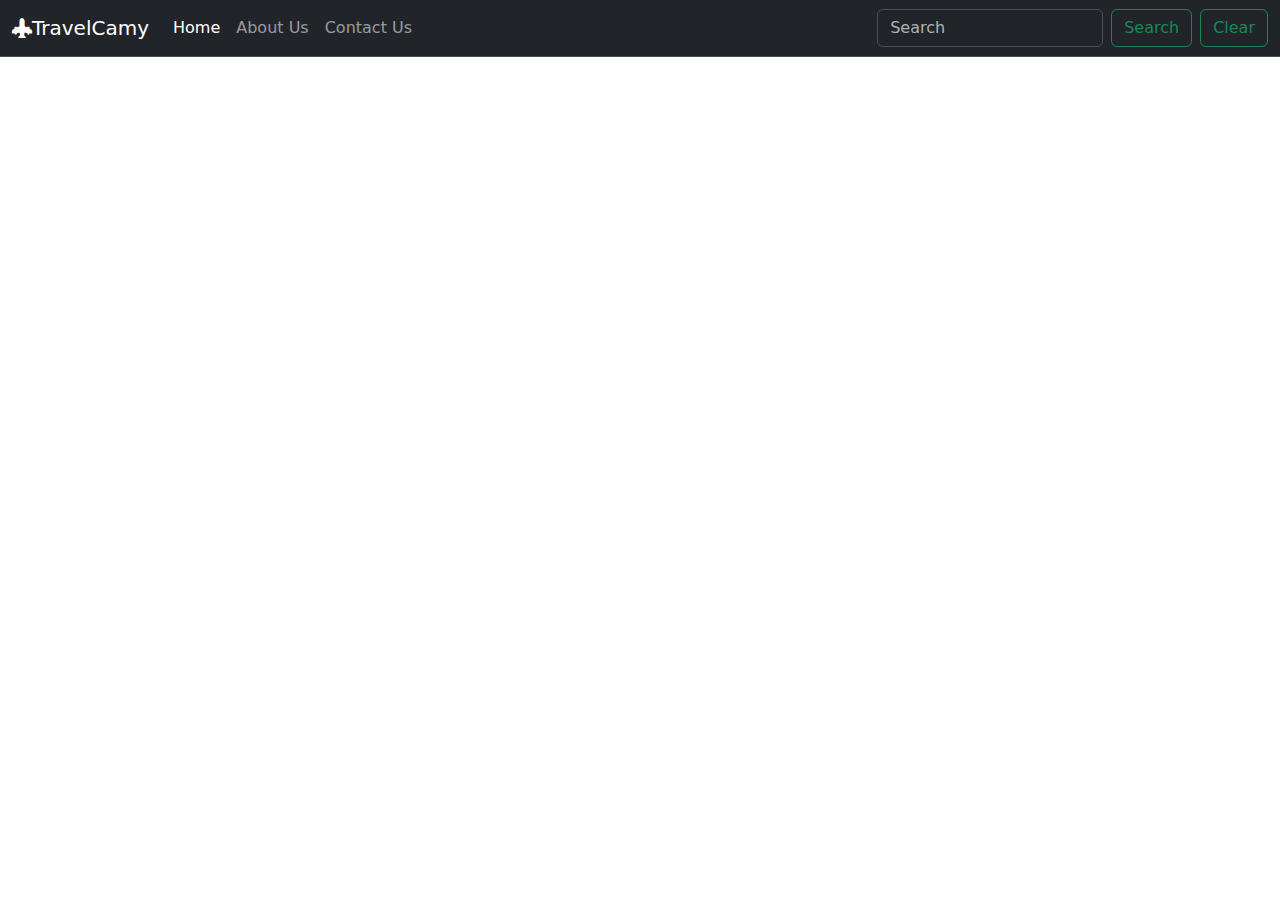
<file: index.html>
<!DOCTYPE html>
<html lang="en">
  <head>
    <meta charset="UTF-8" />
    <meta name="viewport" content="width=device-width, initial-scale=1.0" />
    <title>TravelCamy</title>
    <link
      href="https://cdn.jsdelivr.net/npm/bootstrap@5.3.3/dist/css/bootstrap.min.css"
      rel="stylesheet"
      integrity="sha384-QWTKZyjpPEjISv5WaRU9OFeRpok6YctnYmDr5pNlyT2bRjXh0JMhjY6hW+ALEwIH"
      crossorigin="anonymous"
    />
    <link
      rel="stylesheet"
      href="https://cdn.jsdelivr.net/npm/bootstrap-icons@1.11.3/font/bootstrap-icons.min.css"
    />
    <link rel="stylesheet" href="styles.css" />
  </head>
  <body>
    <nav
      class="navbar navbar-expand-lg bg-dark border-bottom border-body"
      data-bs-theme="dark"
    >
      <div class="container-fluid">
        <a class="navbar-brand" href="#"
          ><i class="bi bi-airplane-engines-fill"></i>TravelCamy</a
        >
        <button
          class="navbar-toggler"
          type="button"
          data-bs-toggle="collapse"
          data-bs-target="#navbarSupportedContent"
          aria-controls="navbarSupportedContent"
          aria-expanded="false"
          aria-label="Toggle navigation"
        >
          <span class="navbar-toggler-icon"></span>
        </button>
        <div class="collapse navbar-collapse" id="navbarSupportedContent">
          <ul class="navbar-nav me-auto mb-2 mb-lg-0">
            <li class="nav-item">
              <a class="nav-link active" aria-current="page" href="./index.html"
                >Home</a
              >
            </li>
            <li class="nav-item">
              <a class="nav-link" href="./about_us.html">About Us</a>
            </li>
            <li class="nav-item">
              <a class="nav-link" href="./contact_us.html">Contact Us</a>
            </li>
          </ul>
          <div class="d-flex" role="search">
            <input
              id="recomendationInput"
              class="form-control me-2"
              type="search"
              placeholder="Search"
              aria-label="Search"
            />
            <button
              onclick="searchRecomendation()"
              class="btn btn-outline-success me-2"
            >
              Search
            </button>
            <button onclick="clearResults()" class="btn btn-outline-success">
              Clear
            </button>
          </div>
        </div>
      </div>
    </nav>

    <main class="p-5">
      <div class="row justify-content-start">
        <div class="col-sm-1 text-white">
          <ul class="list-unstyled">
            <li>
              <a href="#"
                ><i
                  class="bi bi-twitter-x"
                  style="font-size: 2rem; color: white"
                ></i
              ></a>
            </li>
            <li>
              <a href="#"
                ><i
                  class="bi bi-facebook"
                  style="font-size: 2rem; color: white"
                ></i
              ></a>
            </li>
            <li>
              <a href="#"
                ><i
                  class="bi bi-instagram"
                  style="font-size: 2rem; color: white"
                ></i
              ></a>
            </li>
            <li>
              <a href="#"
                ><i
                  class="bi bi-youtube"
                  style="font-size: 2rem; color: white"
                ></i
              ></a>
            </li>
          </ul>
        </div>
        <div class="col-sm-6 text-white">
          <h1 class="display-1 fst-italic">Explore dream destination</h1>
          <p class="lead my-3">
            Get to know incredible places in the world, it's time to connect
            with culture and travel to beautiful destinations. Here you will
            find those corners with dream landscapes, spaces full of tranquility
            and surrounded by living and unparalleled nature.
          </p>
          <p class="lead mb-0">
            <a href="#" class="text-white fw-bold">Book now</a>
          </p>
        </div>
        <div class="col-sm-5">
          <div id="result"></div>
        </div>
      </div>
    </main>
    <script
      src="https://cdn.jsdelivr.net/npm/bootstrap@5.3.3/dist/js/bootstrap.bundle.min.js"
      integrity="sha384-YvpcrYf0tY3lHB60NNkmXc5s9fDVZLESaAA55NDzOxhy9GkcIdslK1eN7N6jIeHz"
      crossorigin="anonymous"
    ></script>
    <script src="./travel_recomendation.js"></script>
  </body>
</html>
</file>
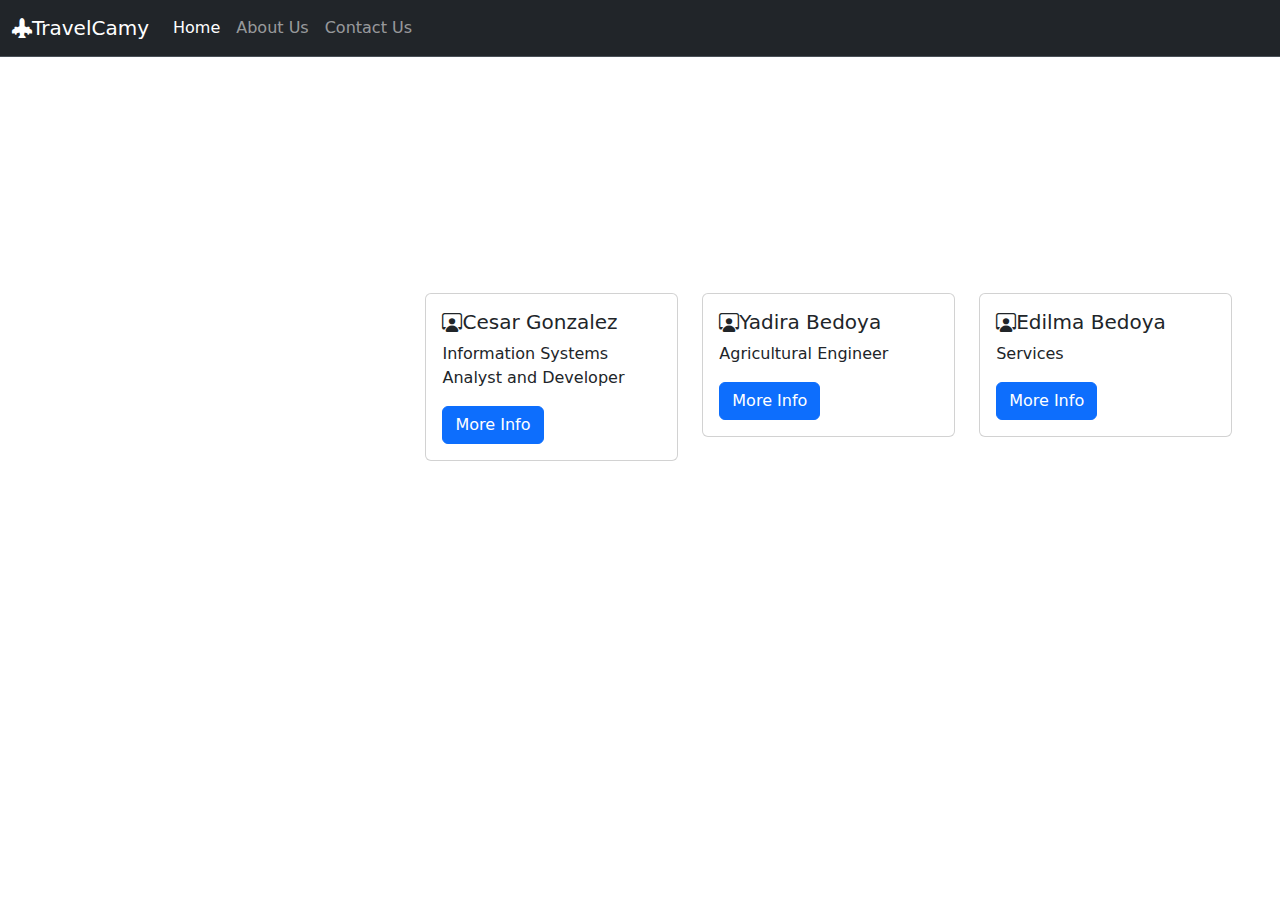
<file: about_us.html>
<!DOCTYPE html>
<html lang="en">
  <head>
    <meta charset="UTF-8" />
    <meta name="viewport" content="width=device-width, initial-scale=1.0" />
    <title>TravelCamy</title>
    <link
      href="https://cdn.jsdelivr.net/npm/bootstrap@5.3.3/dist/css/bootstrap.min.css"
      rel="stylesheet"
      integrity="sha384-QWTKZyjpPEjISv5WaRU9OFeRpok6YctnYmDr5pNlyT2bRjXh0JMhjY6hW+ALEwIH"
      crossorigin="anonymous"
    />
    <link
      rel="stylesheet"
      href="https://cdn.jsdelivr.net/npm/bootstrap-icons@1.11.3/font/bootstrap-icons.min.css"
    />
    <link rel="stylesheet" href="styles.css" />
  </head>
  <body>
    <nav
      class="navbar navbar-expand-lg bg-dark border-bottom border-body"
      data-bs-theme="dark"
    >
      <div class="container-fluid">
        <a class="navbar-brand" href="#"
          ><i class="bi bi-airplane-engines-fill"></i>TravelCamy</a
        >
        <button
          class="navbar-toggler"
          type="button"
          data-bs-toggle="collapse"
          data-bs-target="#navbarSupportedContent"
          aria-controls="navbarSupportedContent"
          aria-expanded="false"
          aria-label="Toggle navigation"
        >
          <span class="navbar-toggler-icon"></span>
        </button>
        <div class="collapse navbar-collapse" id="navbarSupportedContent">
          <ul class="navbar-nav me-auto mb-2 mb-lg-0">
            <li class="nav-item">
              <a class="nav-link active" aria-current="page" href="./index.html"
                >Home</a
              >
            </li>
            <li class="nav-item">
              <a class="nav-link" href="./about_us.html">About Us</a>
            </li>
            <li class="nav-item">
              <a class="nav-link" href="./contact_us.html">Contact Us</a>
            </li>
          </ul>
        </div>
      </div>
    </nav>

    <main class="p-5">
      <div class="row justify-content-start">
        <div class="col-sm-1 text-white">
          <ul class="list-unstyled">
            <li>
              <a href="#"
                ><i
                  class="bi bi-twitter-x"
                  style="font-size: 2rem; color: white"
                ></i
              ></a>
            </li>
            <li>
              <a href="#"
                ><i
                  class="bi bi-facebook"
                  style="font-size: 2rem; color: white"
                ></i
              ></a>
            </li>
            <li>
              <a href="#"
                ><i
                  class="bi bi-instagram"
                  style="font-size: 2rem; color: white"
                ></i
              ></a>
            </li>
            <li>
              <a href="#"
                ><i
                  class="bi bi-youtube"
                  style="font-size: 2rem; color: white"
                ></i
              ></a>
            </li>
          </ul>
        </div>
        <div class="col-sm-11 text-white">
          <h1 class="display-1 fst-italic">About Us</h1>
          <p class="lead my-3">
            TravelCamy's mission is to open the doors of the world to you. A
            platform that brings together the best activities on the planet so
            that have everything in one place.
          </p>
          <div class="row">
            <div class="col-sm-3">
              <h1 class="display-1 fst-italic">Our Team</h1>
            </div>
            <div class="col-sm-3 mb-3 mb-sm-0">
              <div class="card">
                <div class="card-body">
                  <h5 class="card-title">
                    <i class="bi bi-person-workspace"></i>Cesar Gonzalez
                  </h5>
                  <p class="card-text">
                    Information Systems Analyst and Developer
                  </p>
                  <a href="#" class="btn btn-primary">More Info</a>
                </div>
              </div>
            </div>
            <div class="col-sm-3 mb-3">
              <div class="card">
                <div class="card-body">
                  <h5 class="card-title">
                    <i class="bi bi-person-workspace"></i>Yadira Bedoya
                  </h5>
                  <p class="card-text">Agricultural Engineer</p>
                  <a href="#" class="btn btn-primary">More Info</a>
                </div>
              </div>
            </div>
            <div class="col-sm-3">
              <div class="card">
                <div class="card-body">
                  <h5 class="card-title">
                    <i class="bi bi-person-workspace"></i>Edilma Bedoya
                  </h5>
                  <p class="card-text">Services</p>
                  <a href="#" class="btn btn-primary">More Info</a>
                </div>
              </div>
            </div>
          </div>
        </div>
      </div>
    </main>
    <script
      src="https://cdn.jsdelivr.net/npm/bootstrap@5.3.3/dist/js/bootstrap.bundle.min.js"
      integrity="sha384-YvpcrYf0tY3lHB60NNkmXc5s9fDVZLESaAA55NDzOxhy9GkcIdslK1eN7N6jIeHz"
      crossorigin="anonymous"
    ></script>
  </body>
</html>
</file>
<file: styles.css>
body {
  background-image: url("https://www.catedraldesal.gov.co/SiteAssets/AssetsV2/img/img_home/sliders/NAVECENTRAL.jpg");
  height: 100vh;
  background-position: center;
  background-repeat: no-repeat;
  background-size: cover;
  background-attachment: fixed;
}
</file>
